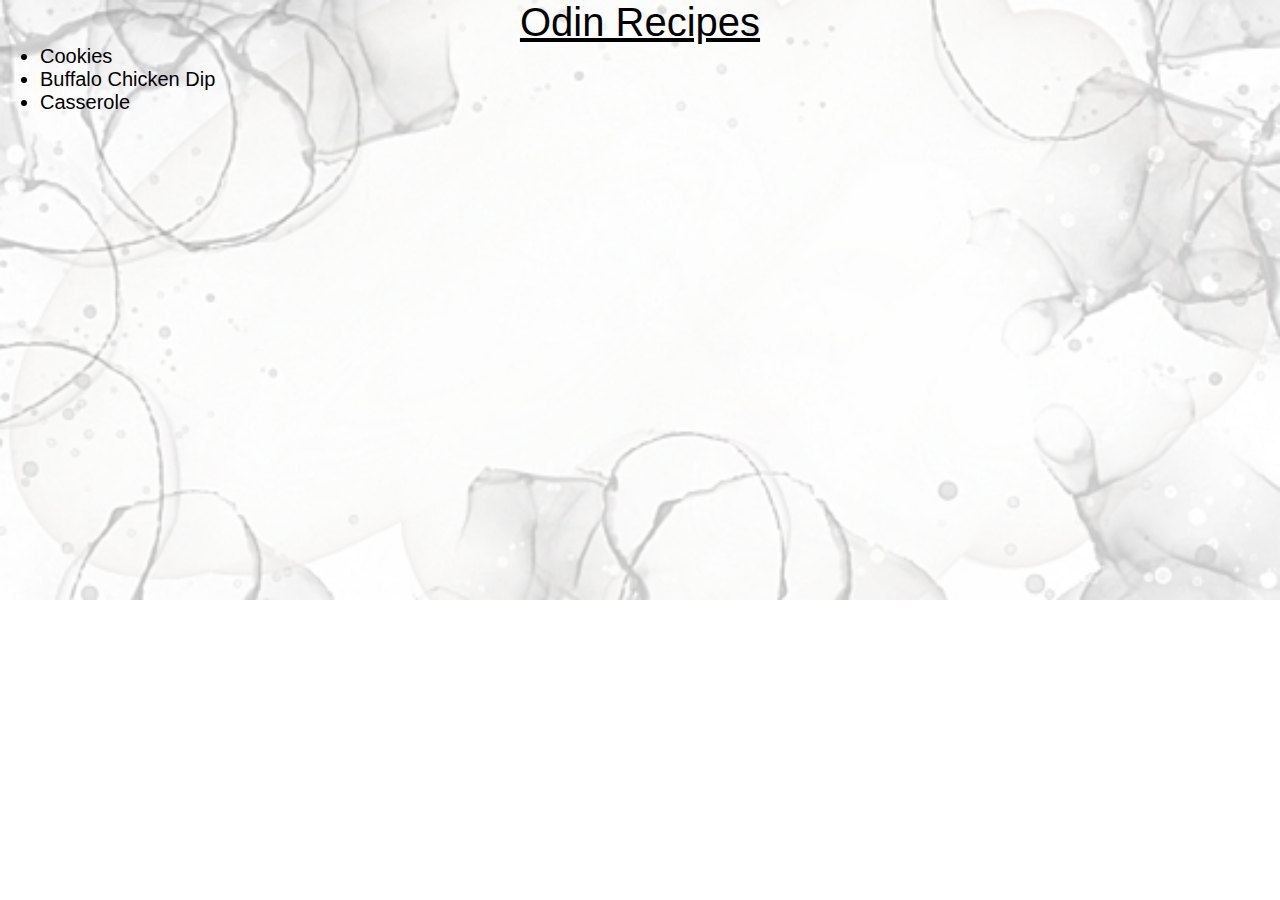
<file: index.html>
<!DOCTYPE html>
<html lang="en">
<head>
    <meta charset="UTF-8">
    <meta http-equiv="X-UA-Compatible" content="IE=edge">
    <meta name="viewport" content="width=device-width, initial-scale=1.0">
    <link rel="stylesheet" href="./style/style.css">
    <title>Document</title>
</head>
<body>
    <h1>Odin Recipes</h1>
    <ul>
        <li><a href="./recipes/cookies.html">Cookies</a>
        </li>
        <li><a href="./recipes/buffalo.html">Buffalo Chicken Dip</a></li>
        <li><a href="./recipes/casserole.html">Casserole</a></li>
    </ul>
</body>
</html>
</file>
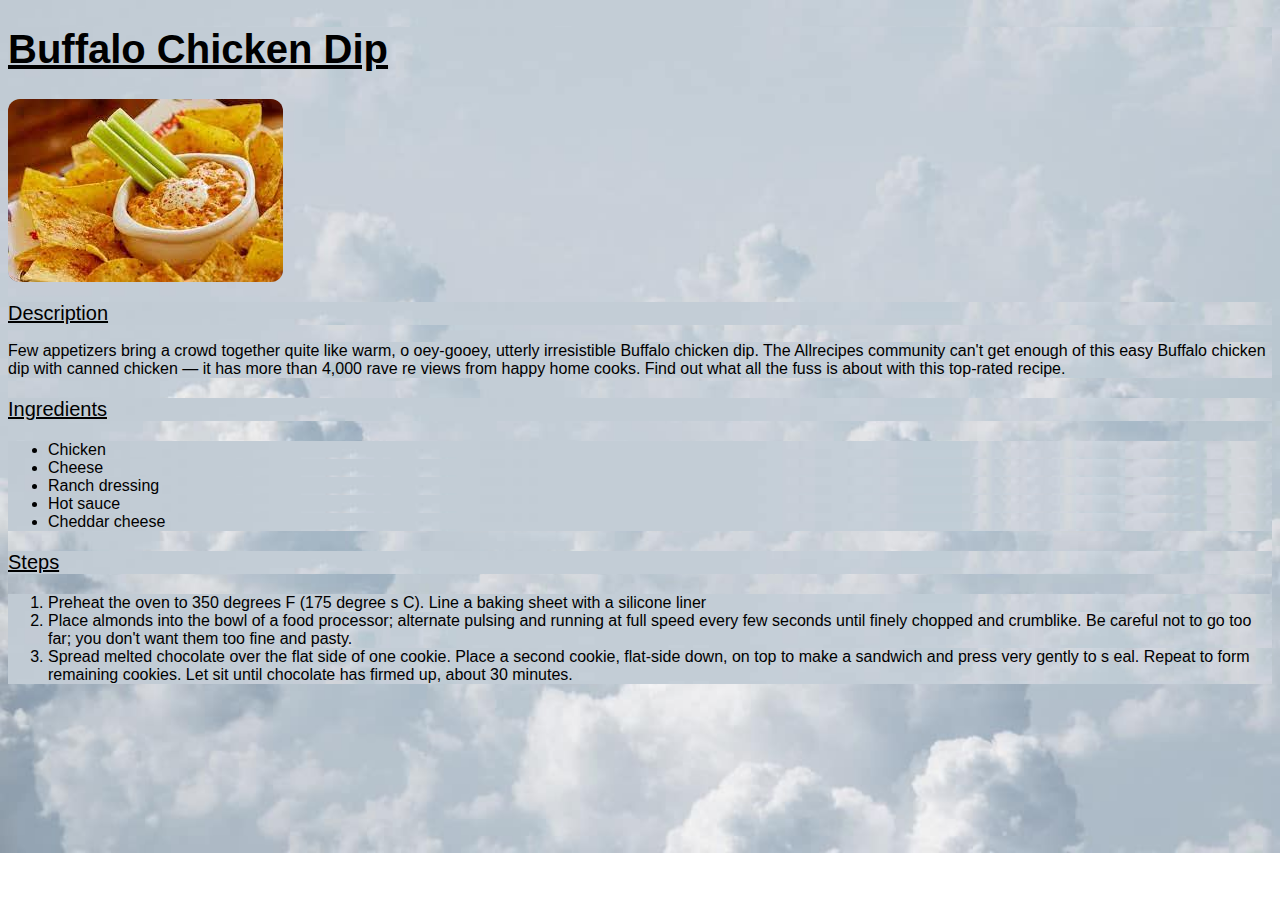
<file: recipes/buffalo.html>
<!DOCTYPE html>
<html lang="en">
<head>
    <meta charset="UTF-8">
    <meta http-equiv="X-UA-Compatible" content="IE=edge">
    <meta name="viewport" content="width=device-width, initial-scale=1.0">
    <link rel="stylesheet" href="../style/cass.css">
    <title>Document</title>
</head>
<body>
    <h1>Buffalo Chicken Dip</h1>
    <img src="./bufallo.jpeg" alt="dip">
    <h2>Description</h2>
    <p>Few appetizers bring a crowd together quite like warm, o
        oey-gooey, utterly irresistible Buffalo chicken dip. The Allrecipes community can't get enough of this easy Buffalo chicken dip with canned chicken — it has more than 4,000 rave re
        views from happy home cooks. Find out what all the fuss is about with this top-rated recipe.
    <h3>Ingredients</h3>
    <ul>
        <li>Chicken</li>
        <li>Cheese</li>
        <li>Ranch dressing</li>
        <li>Hot sauce</li>
        <li>Cheddar cheese</li>    </ul>
    <h3>Steps</h3>
    <ol>
        <li>Preheat the oven to 350 degrees F (175 degree
            s C). Line a baking sheet with a silicone liner </li>
        <li>Place almonds into the bowl of a food processor; alternate pulsing and running at full speed every few seconds until finely chopped and crumblike. 
            Be careful not to go too far; you don't want them too fine and pasty.</li>
        <li>Spread melted chocolate over the flat side of one cookie. Place a second cookie, flat-side down, on top to make a sandwich and press very gently to s
            eal. Repeat to form remaining cookies. Let sit until chocolate has firmed up, about 30 minutes.</li>
    </ol>
</body>
</html>
</file>
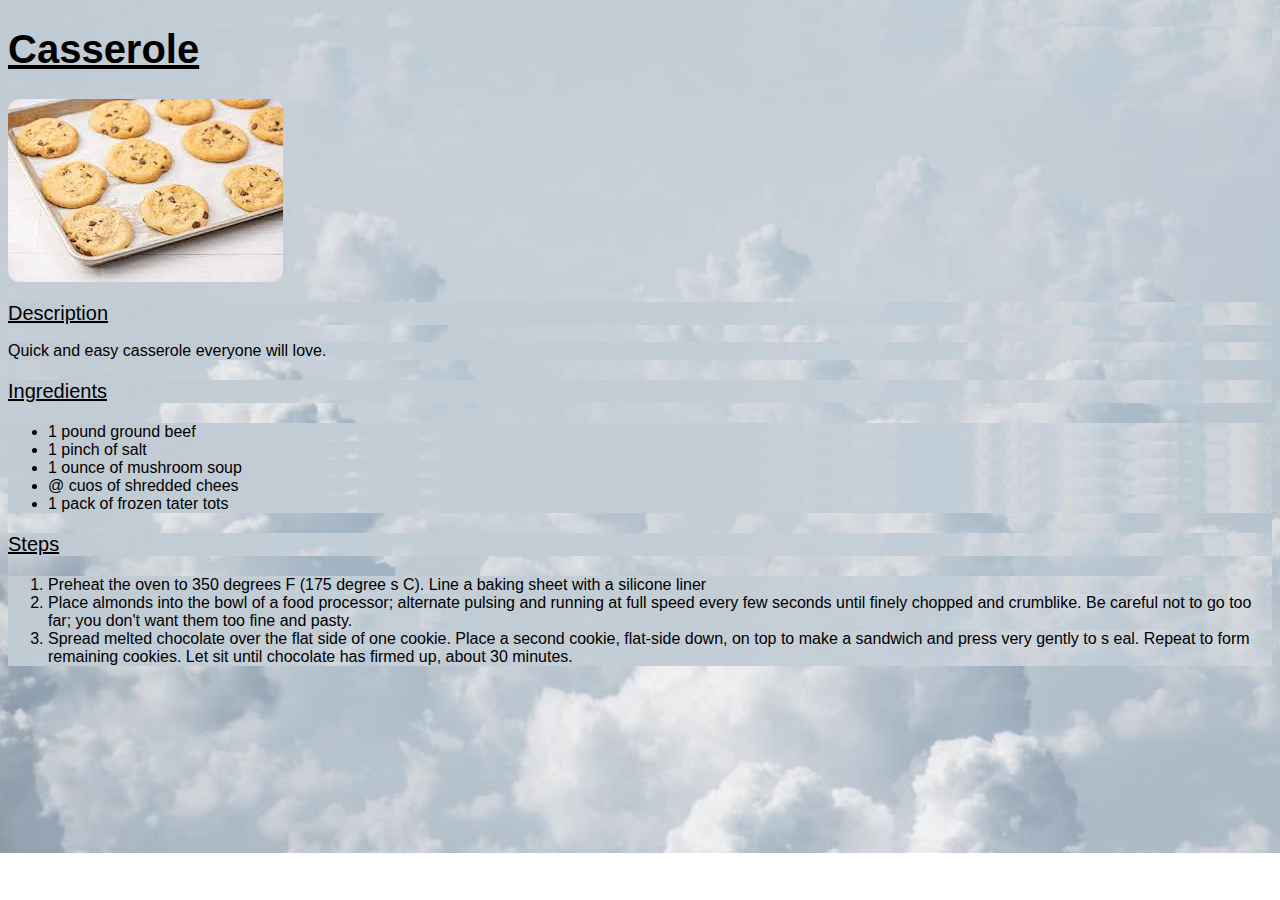
<file: recipes/casserole.html>
<!DOCTYPE html>
<html lang="en">
<head>
    <meta charset="UTF-8">
    <meta http-equiv="X-UA-Compatible" content="IE=edge">
    <meta name="viewport" content="width=device-width, initial-scale=1.0">
    <link rel="stylesheet" href="../style/cass.css">
    <title>Document</title>
</head>
<body>
    <h1>Casserole</h1>
    <img src="./cookies.jpeg" alt="cookies" class="food">
    <h2>Description</h2>
    <p>Quick and easy casserole everyone will love.</p>
    <h3>Ingredients</h3>
    <ul>
        <li>1 pound ground beef</li>
        <li>1 pinch of salt</li>
        <li>1 ounce of mushroom soup</li>
        <li>@ cuos of shredded chees</li>
        <li>1 pack of frozen tater tots</li>
    </ul>
    <h3>Steps</h3>
    <ol>
        <li>Preheat the oven to 350 degrees F (175 degree
            s C). Line a baking sheet with a silicone liner </li>
        <li>Place almonds into the bowl of a food processor; alternate pulsing and running at full speed every few seconds until finely chopped and crumblike. 
            Be careful not to go too far; you don't want them too fine and pasty.</li>
        <li>Spread melted chocolate over the flat side of one cookie. Place a second cookie, flat-side down, on top to make a sandwich and press very gently to s
            eal. Repeat to form remaining cookies. Let sit until chocolate has firmed up, about 30 minutes.</li>
    </ol>
</body>
</html>
</file>
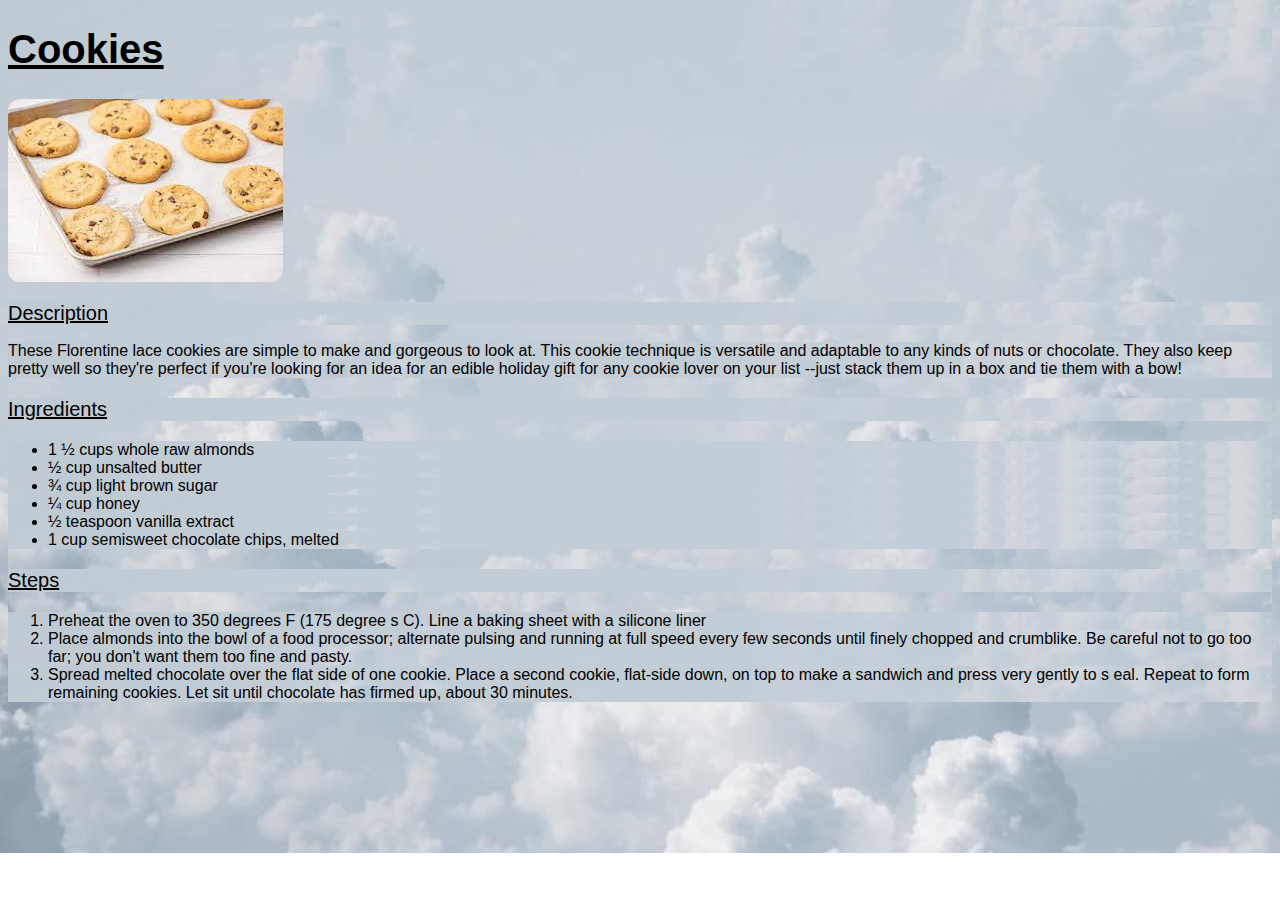
<file: recipes/cookies.html>
<!DOCTYPE html>
<html lang="en">
<head>
    <meta charset="UTF-8">
    <meta http-equiv="X-UA-Compatible" content="IE=edge">
    <meta name="viewport" content="width=device-width, initial-scale=1.0">
    <link rel="stylesheet" href="../style/cass.css">
    <title>Document</title>
</head>
<body>
    <h1>Cookies</h1>
    <img src="./cookies.jpeg" alt="cookies">
    <h2>Description</h2>
    <p>These Florentine lace cookies are simple to make and gorgeous to look at. This cookie technique is versatile and adaptable to any kinds of nuts or chocolate. They also keep pretty well so they're perfect if you're looking for an idea for an edible holiday gift for any cookie lover on your list
        --just stack them up in a box and tie them with a bow!</p>
    <h3>Ingredients</h3>
    <ul>
        <li>1 ½ cups whole raw almonds</li>
        <li>½ cup unsalted butter</li>
        <li>¾ cup light brown sugar</li>
        <li>¼ cup honey</li>
        <li>½ teaspoon vanilla extract</li>
        <li>1 cup semisweet chocolate chips, melted</li>
    </ul>
    <h3>Steps</h3>
    <ol>
        <li>Preheat the oven to 350 degrees F (175 degree
            s C). Line a baking sheet with a silicone liner </li>
        <li>Place almonds into the bowl of a food processor; alternate pulsing and running at full speed every few seconds until finely chopped and crumblike. 
            Be careful not to go too far; you don't want them too fine and pasty.</li>
        <li>Spread melted chocolate over the flat side of one cookie. Place a second cookie, flat-side down, on top to make a sandwich and press very gently to s
            eal. Repeat to form remaining cookies. Let sit until chocolate has firmed up, about 30 minutes.</li>
    </ol>
</body>
</html>
</file>
<file: style/style.css>
*{
    padding: auto;
    margin: auto;
}

body{
    background-image: url(../images/backgrounds.jpg);
    background-repeat: no-repeat;
    background-size: cover;
}

h1{
    text-align: center;
    font-size: 40px;
    font-family: garamond, sans-serif;
    font-weight: 300;
    text-decoration:underline;
}

ul{
    font-size: 20px;
    font-family: garamond, sans-serif;
}

ul:hover{
    color: grey;
}

a{
    text-decoration: none;
    color:black;
}
</file>
<file: style/cass.css>
*{
    font-family: Garamond, sans-serif;
    background-image: url(../images/EK4L2N.jpg);
    background-repeat: no-repeat;
    background-size: cover;
}

h1{
    font-size: 40px;
    text-decoration: underline;
}

img{
    border-radius: 12px;
    border-color: black;
}

h2, h3{
    font-size: 20px;
    font-weight: 300;
    text-decoration: underline;
}
</file>
